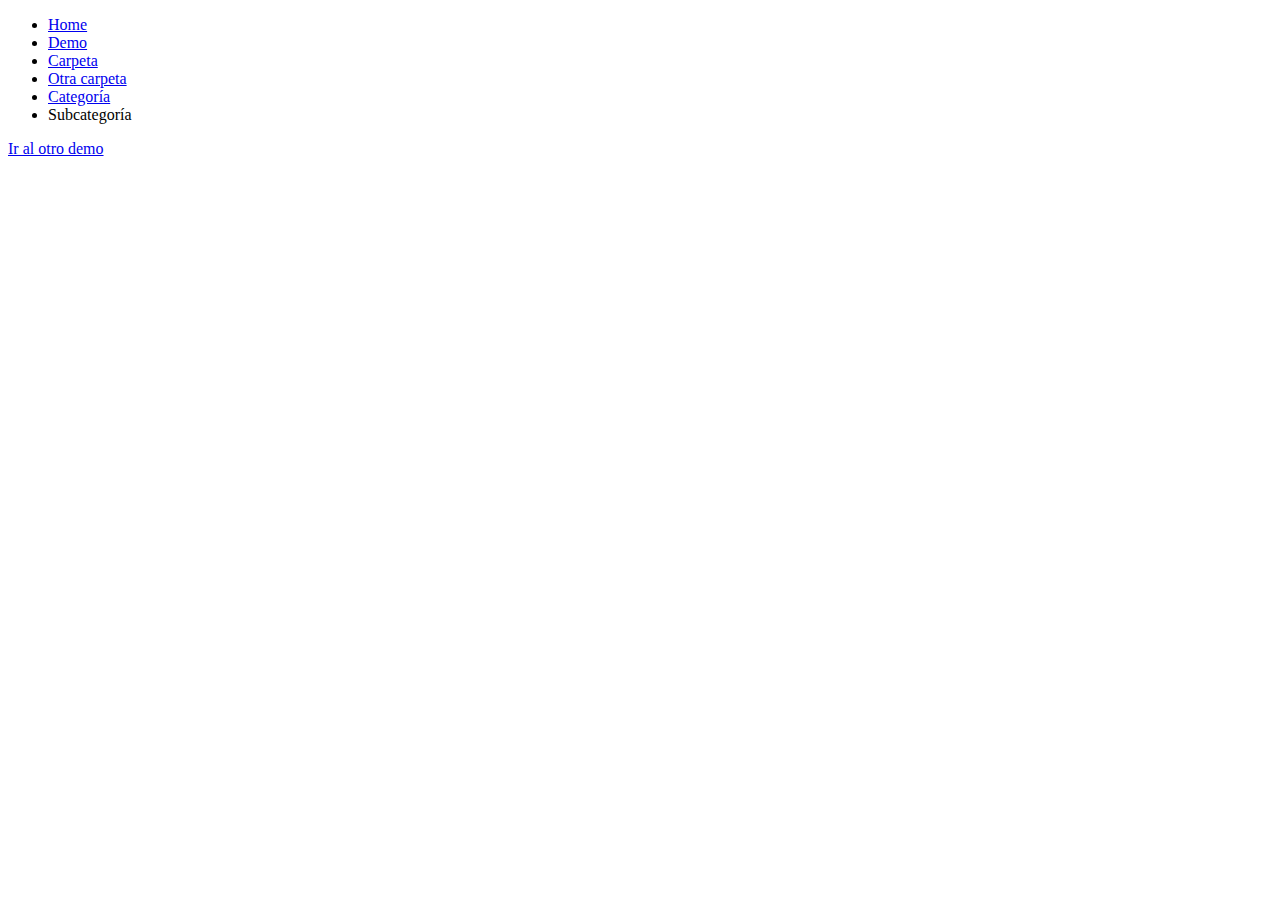
<file: demo/carpeta/otra carpeta/categoría/subcategoría/index.html>
<!DOCTYPE html>
<html lang="es">
	<head>
		<meta charset="UTF-8" />
		<title>Breadcrumbs.js</title>
		<script src="../../../../../js/Breadcrumbs.js"></script>
	</head>
	<body>
		<nav>
			<ul id="breadcrumbs"></ul>
		</nav>
		<a href="otro_demo/pagina.html">Ir al otro demo</a>
	</body>
</html>
</file>
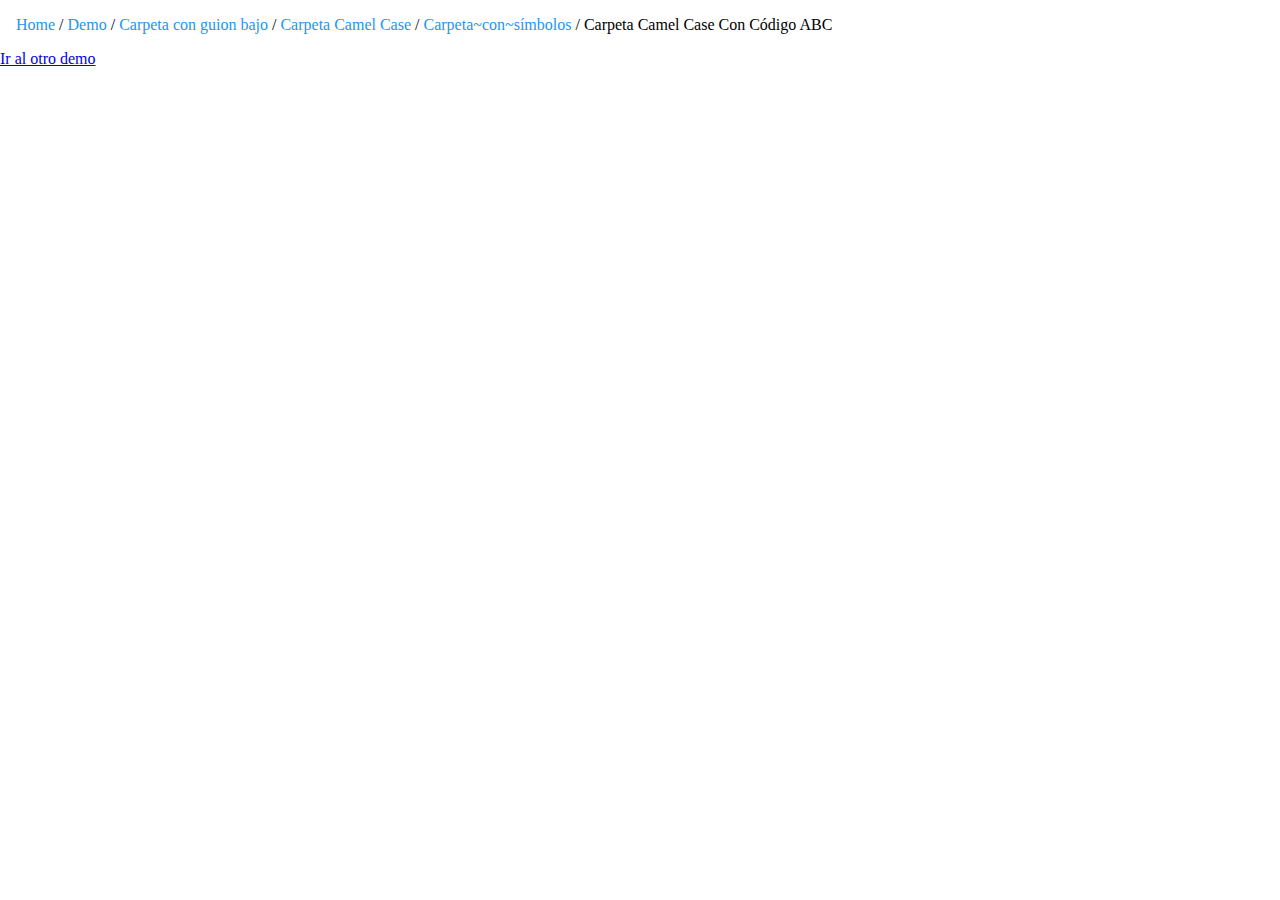
<file: demo/carpeta_con_guion_bajo/carpetaCamelCase/carpeta~con~símbolos/carpetaCamelCaseConCódigoABC/index.html>
<!DOCTYPE html>
<html lang="es">
	<head>
		<meta charset="UTF-8" />
		<title>Breadcrumbs.js</title>
		<script src="../../../../../js/Breadcrumbs.js"></script>
		<link rel="stylesheet" href="../../../../../css/estilos.css" />
	</head>
	<body>
		<nav>
			<ul id="breadcrumbs"></ul>
		</nav>
		<a href="pagina actual.html">Ir al otro demo</a>
	</body>
</html>
</file>
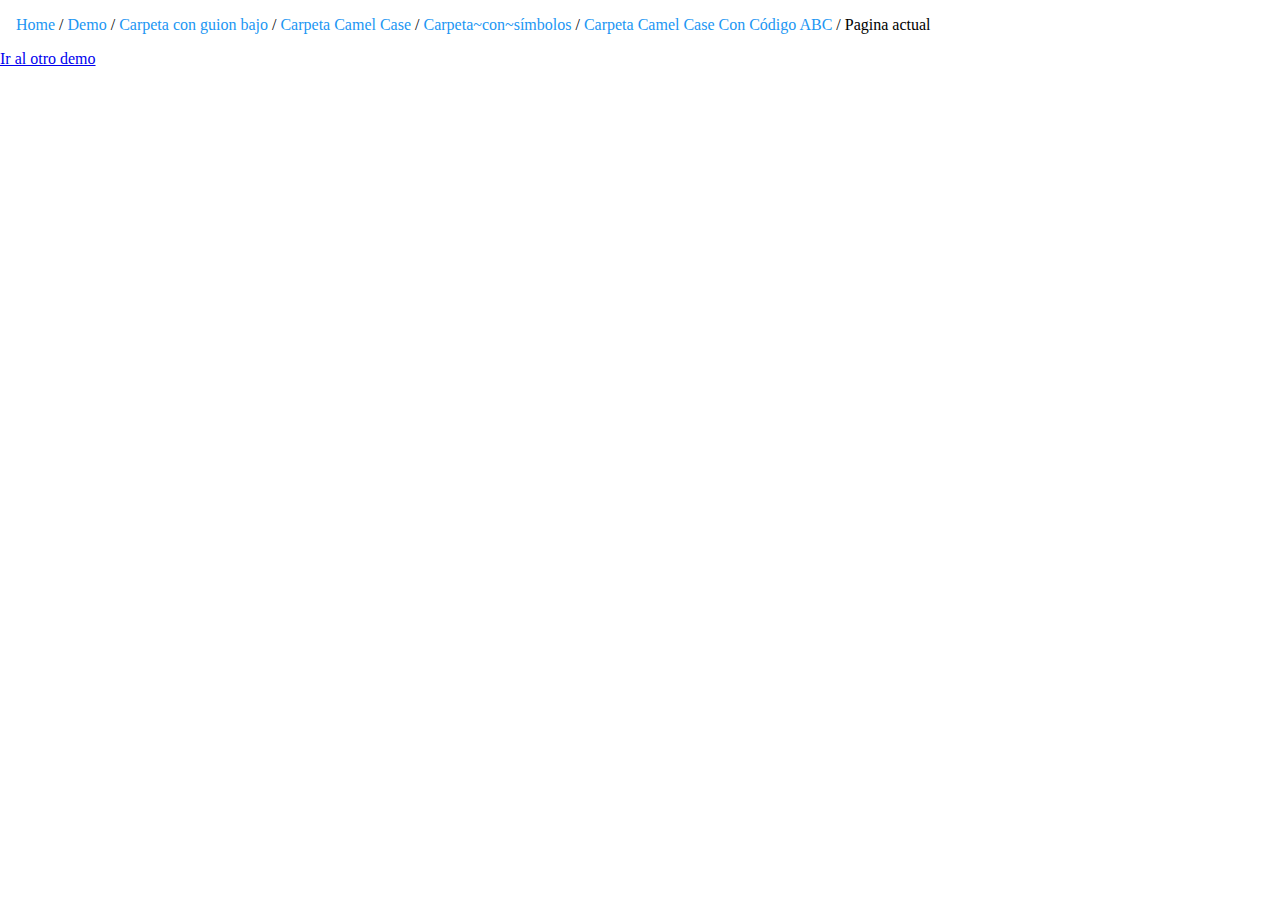
<file: demo/carpeta_con_guion_bajo/carpetaCamelCase/carpeta~con~símbolos/carpetaCamelCaseConCódigoABC/pagina actual.html>
<!DOCTYPE html>
<html lang="es">
	<head>
		<meta charset="UTF-8" />
		<title>Breadcrumbs.js</title>
		<script src="../../../../../js/Breadcrumbs.js"></script>
		<link rel="stylesheet" href="../../../../../css/estilos.css" />
	</head>
	<body>
		<nav>
			<ul id="breadcrumbs"></ul>
		</nav>
		<a href="index.html">Ir al otro demo</a>
	</body>
</html>
</file>
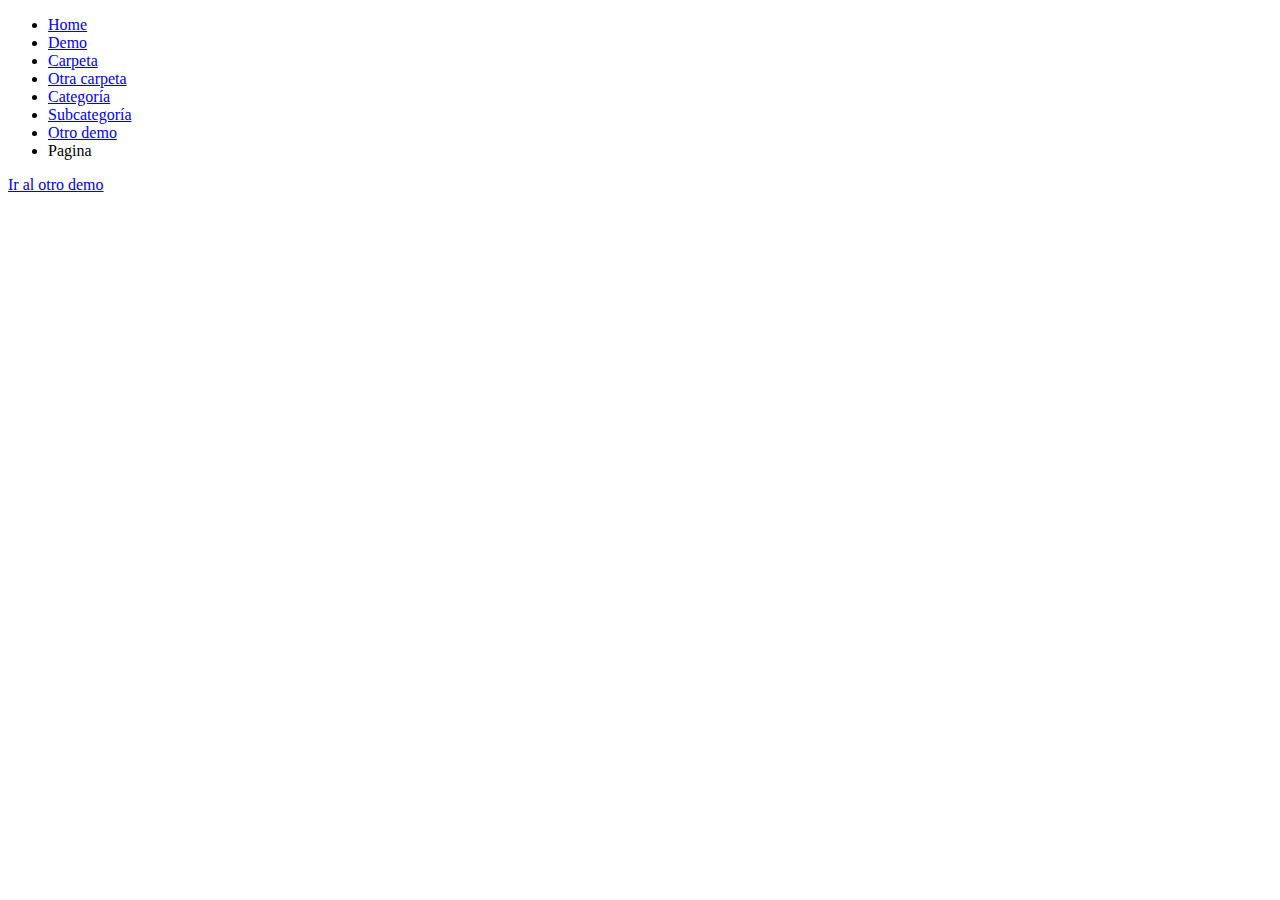
<file: demo/carpeta/otra carpeta/categoría/subcategoría/otro_demo/pagina.html>
<!DOCTYPE html>
<html lang="es">
	<head>
		<meta charset="UTF-8" />
		<title>Breadcrumbs.js</title>
		<script src="../../../../../../js/Breadcrumbs.js"></script>
	</head>
	<body>
		<nav>
			<ul id="breadcrumbs"></ul>
		</nav>
		<a href="../index.html">Ir al otro demo</a>
	</body>
</html>
</file>
<file: css/estilos.css>
*, *::before, *::after{
	box-sizing: border-box;
}
*{
	margin: 0;
	padding: 0;
}
#breadcrumbs{
	padding: 8px 16px;
	list-style: none;
	background-color: inherit;
	border-radius: 3px;
	white-space: nowrap;
	font-size: 16px;
}
#breadcrumbs li{
	display: inline-block;
	padding: 8px 0;
	color: #000;
}
#breadcrumbs li:not(:last-child)::after{
	content: "\00a0/\00a0";
}
#breadcrumbs li a{
	color: #2196F3;
	text-decoration: none;
}
</file>
